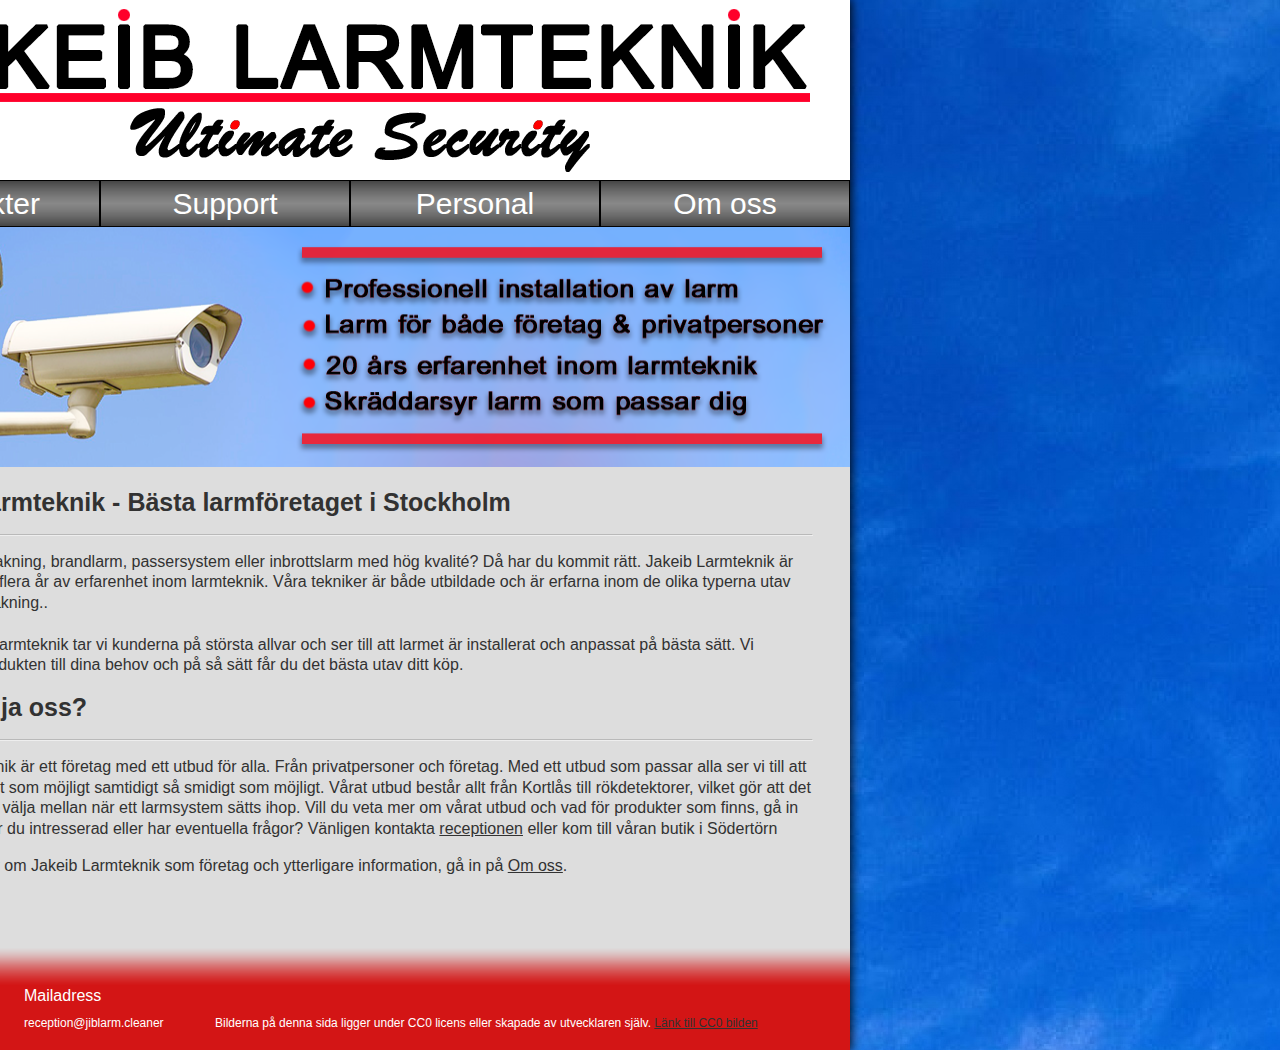
<file: index.html>
<!DOCTYPE html>
<html lang="sv-se">
    <head>
        <meta charset="UTF-8"/>
        <title> Jakeib Larmteknik - Startsida </title>
        <link type="text/css" rel="stylesheet" href="jiblarm.css"/>
    </head>
    <body>
        <div class="content">
            <div class="hlogo">
                <a href="index.html"><img src="Bilder/logo.png" alt="Företagets logo"></a>
            </div>
            <div>
                <ul class="flikar">
                    <li><a class="tab" id="vit" href="Sidor/produkter.html">Produkter</a></li>
                    <li><a class="tab" id="vit" href="Sidor/support.html">Support</a></li>
                    <li><a class="tab" id="vit" href="Sidor/personal.html">Personal</a></li>
                    <li><a class="tab" id="vit" href="Sidor/omoss.html">Om oss</a></li>
                </ul>
            </div>
                <img class="ssbild" src="Bilder/ssbild.png" alt="Övervakningskameror med informerande text bredvid">
            <div class="text">
                <h1>
                Jakeib Larmteknik - Bästa larmföretaget i Stockholm
                </h1>
            <hr id="shr">
                <p>Söker du övervakning, brandlarm, passersystem eller inbrottslarm med hög kvalité? Då har du kommit rätt. Jakeib Larmteknik är ett företag med flera år av erfarenhet inom larmteknik. Våra tekniker är både utbildade och är erfarna inom de olika typerna utav larm och övervakning..<br>
                <br>
                Här på Jakeib Larmteknik tar vi kunderna på största allvar och ser till att larmet är installerat och anpassat på bästa sätt. Vi skräddarsyr produkten till dina behov och på så sätt får du det bästa utav ditt köp.</p>
            </div>
            <div class="text">
                <h1>
                Varför välja oss?
                </h1>
            <hr id="shr">
                <p>Jakeib Larmteknik är ett företag med ett utbud för alla. Från privatpersoner och företag. Med ett utbud som passar alla ser vi till att det blir så säkert som möjligt samtidigt så smidigt som möjligt. Vårat utbud består allt från Kortlås till rökdetektorer, vilket gör att det finns mycket att välja mellan när ett larmsystem sätts ihop. Vill du veta mer om vårat utbud och vad för produkter som finns, gå in på <span><a href="Sidor/produkter.html">Produkter</a></span>. Är du intresserad eller har eventuella frågor? Vänligen kontakta <span><a href="mailto:reception@jiblarm.cleaner">receptionen</a></span> eller kom till våran butik i Södertörn</p>
                <p>För att veta mer om Jakeib Larmteknik som företag och ytterligare information, gå in på <span><a href="Sidor/omoss.html">Om oss</a></span>.</p>
            </div>
            <div class="footer">
                <div class="footertext">
                    <p id="vit">Butikadress</p>
                    <p class="footerp">Röntgenvägen 19</p>
                </div>
                <div class="footertext">
                    <p id="vit">Mailadress</p>
                    <p class="footerp">reception@jiblarm.cleaner</p>
                </div>
                <div class="attribut">
                    <p class="footerp">Bilderna på denna sida ligger under CC0 licens eller skapade av utvecklaren själv. <a href="https://www.pexels.com/photo/police-blue-sky-security-surveillance-96612/">Länk till CC0 bilden</a></p>
                </div>
            </div>
        </div>
    </body> 
</html>
</file>
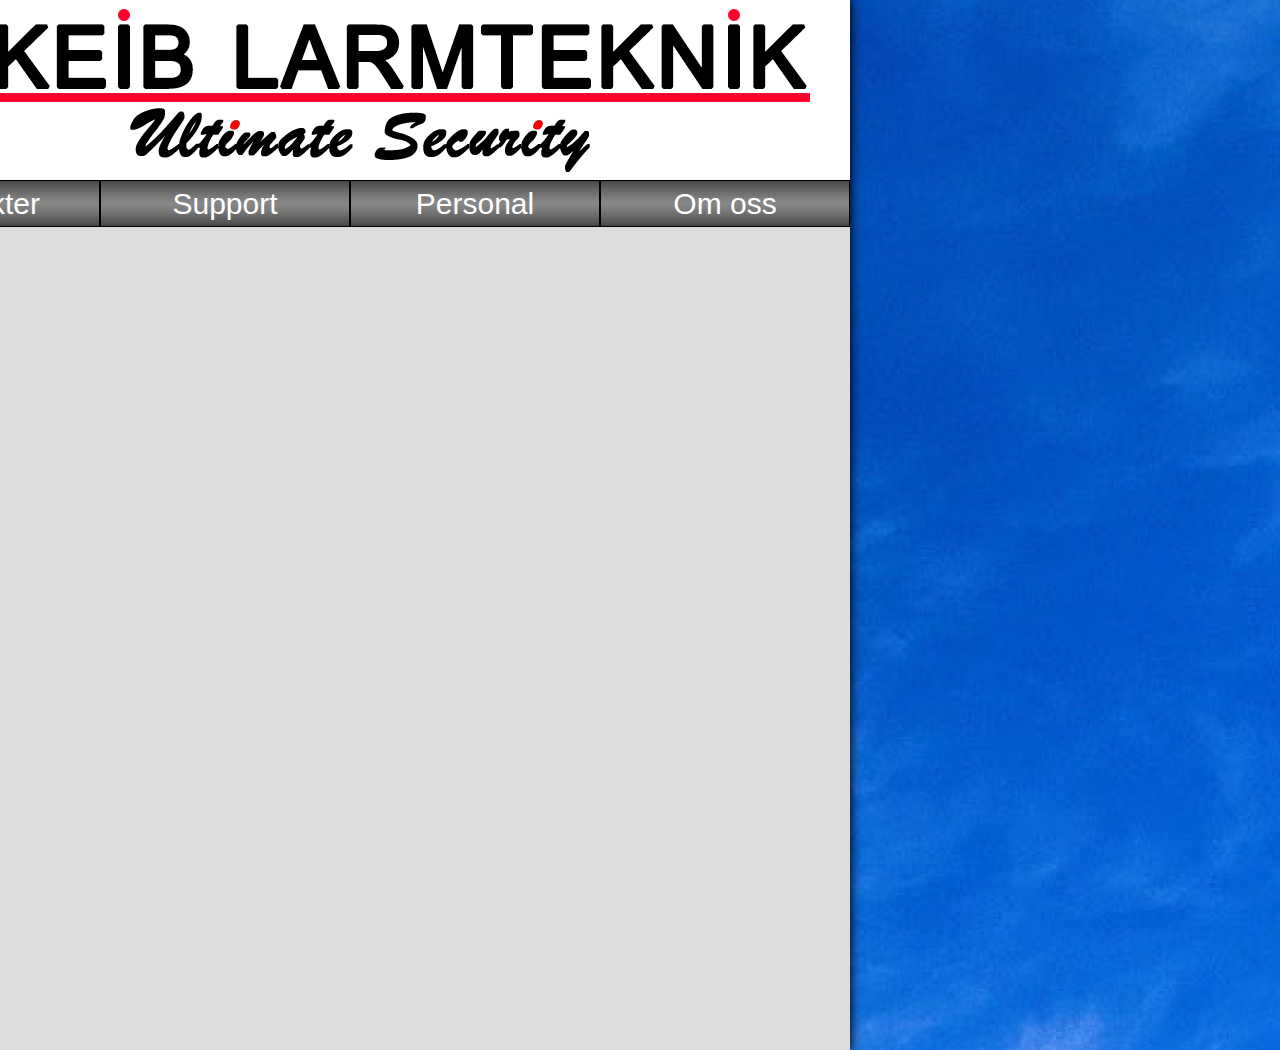
<file: index1.html>
<!DOCTYPE html>
<html lang="sv-se">
	<head>
		<meta charset="UTF-8"/>
		<title> Jakeib Larmteknik - Startsida </title>
		<link type="text/css" rel="stylesheet" href="jiblarm1.css"/>
	</head>
	
	<body>
	<div class="content">
            <div class="hlogo">
                <a href="index.html"><img src="Bilder/logo.png" alt="Företagets logo"></a>
            </div>
			 <div>
                <ul class="flikar">
                    <li><a class="tab" id="vit" href="Sidor/produkter.html">Produkter</a></li>
                    <li><a class="tab" id="vit" href="Sidor/support.html">Support</a></li>
                    <li><a class="tab" id="vit" href="Sidor/personal.html">Personal</a></li>
                    <li><a class="tab" id="vit" href="Sidor/omoss.html">Om oss</a></li>
                </ul>
            </div>
	</body>
	
</html>
</file>
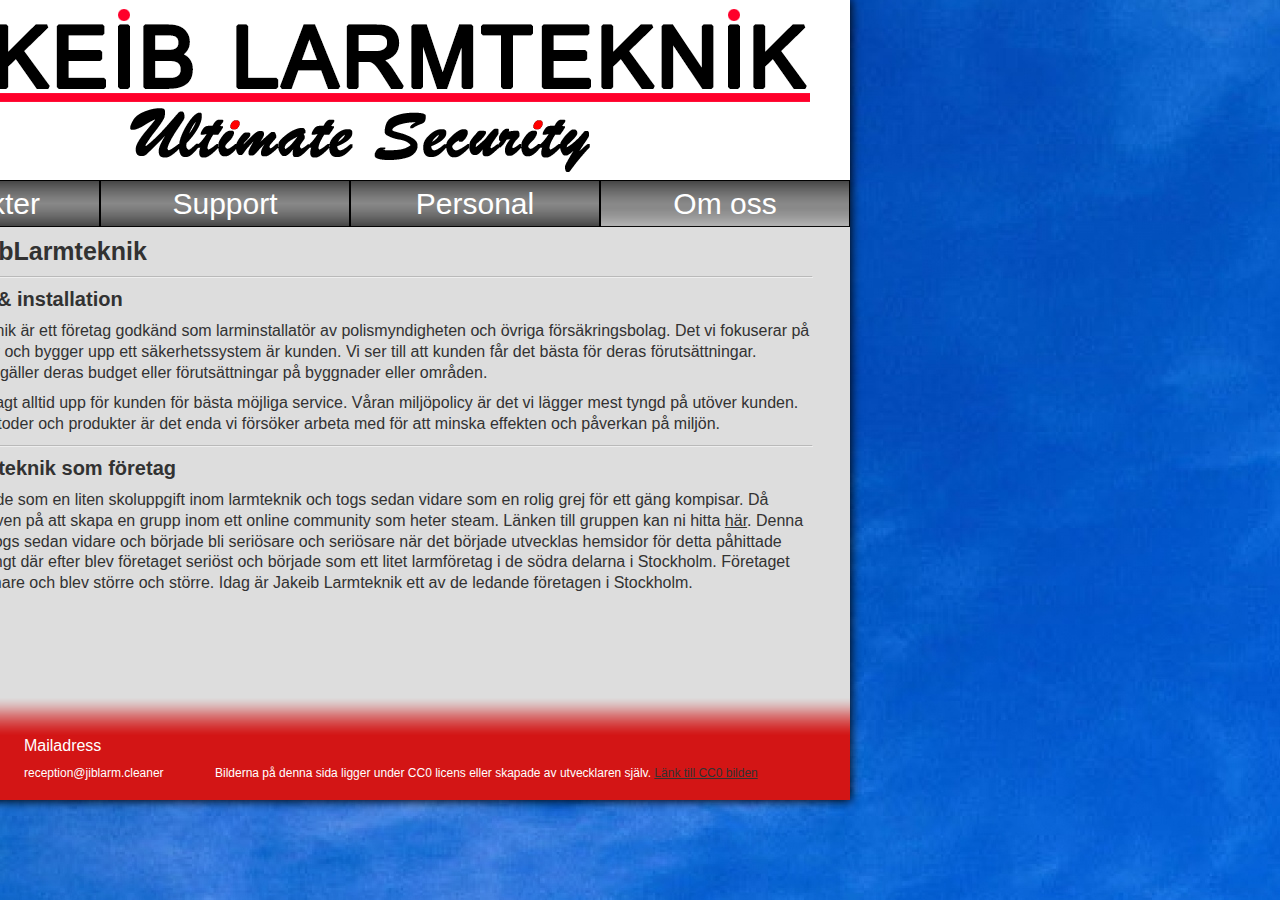
<file: Sidor/omoss.html>
<!DOCTYPE html>
<html lang="sv-se">
    <head>
        <meta charset="UTF-8"/>
        <title> Jakeib Larmteknik - Om oss </title>
        <link type="text/css" rel="stylesheet" href="../jiblarm.css"/>
    </head>
    <body>
        <div class="content" id="omsupport">
            <div class="hlogo">
                <a href="../index.html"><img src="../Bilder/logo.png" alt="Företags logo"></a>
            </div>
                <ul class="flikar">
                    <li><a class="tab" id="vit" href="produkter.html">Produkter</a></li>
                    <li><a class="tab" id="vit" href="support.html">Support</a></li>
                    <li><a class="tab" id="vit" href="personal.html">Personal</a></li>
                    <li><a class="tab" id="marker" href="omoss.html">Om oss</a></li>
                </ul>
                <h1 class="text">Om JakeibLarmteknik</h1>
            <hr>    
                <div class="foretag">
                    <h1 class="pext fext"> Vårt arbete & installation</h1>
                    <p class="text"> Jakeib Larmteknik är ett företag godkänd som larminstallatör av polismyndigheten och övriga försäkringsbolag. Det vi fokuserar på när vi installerar och bygger upp ett säkerhetssystem är kunden. Vi ser till att kunden får det bästa för deras förutsättningar. Oavsett om det gäller deras budget eller förutsättningar på byggnader eller områden.</p>
                    <p class="text">Vi ställer som sagt alltid upp för kunden för bästa möjliga service. Våran miljöpolicy är det vi lägger mest tyngd på utöver kunden. Miljövänliga metoder och produkter är det enda vi försöker arbeta med för att minska effekten och påverkan på miljön.</p>
                </div>
            <hr>
                <div class="foretag">
                    <h1 class="pext fext"> JakeibLarmteknik som företag</h1>
                    <p class="text"> Företaget började som en liten skoluppgift inom larmteknik och togs sedan vidare som en rolig grej för ett gäng kompisar. Då passades det även på att skapa en grupp inom ett online community som heter steam. Länken till gruppen kan ni hitta <span><a href="http://steamcommunity.com/groups/JakeibLarmTeknik" target="_blank">här</a></span>. Denna lille roliga grej togs sedan vidare och började bli seriösare och seriösare när det började utvecklas hemsidor för detta påhittade företag. Inge långt där efter blev företaget seriöst och började som ett litet larmföretag i de södra delarna i Stockholm. Företaget utvecklades senare och blev större och större. Idag är Jakeib Larmteknik ett av de ledande företagen i Stockholm.</p>
                </div>
            <div class="footer">
                <div class="footertext">
                    <p id="vit">Butikadress</p>
                    <p class="footerp">Röntgenvägen 19</p>
                </div>
                <div class="footertext">
                    <p id="vit">Mailadress</p>
                    <p class="footerp">reception@jiblarm.cleaner</p>
                </div>
                <div class="attribut">
                    <p class="footerp">Bilderna på denna sida ligger under CC0 licens eller skapade av utvecklaren själv. <a href="https://www.pexels.com/photo/police-blue-sky-security-surveillance-96612/">Länk till CC0 bilden</a></p>
                </div>
            </div>
        </div>
    </body>
</html>
</file>
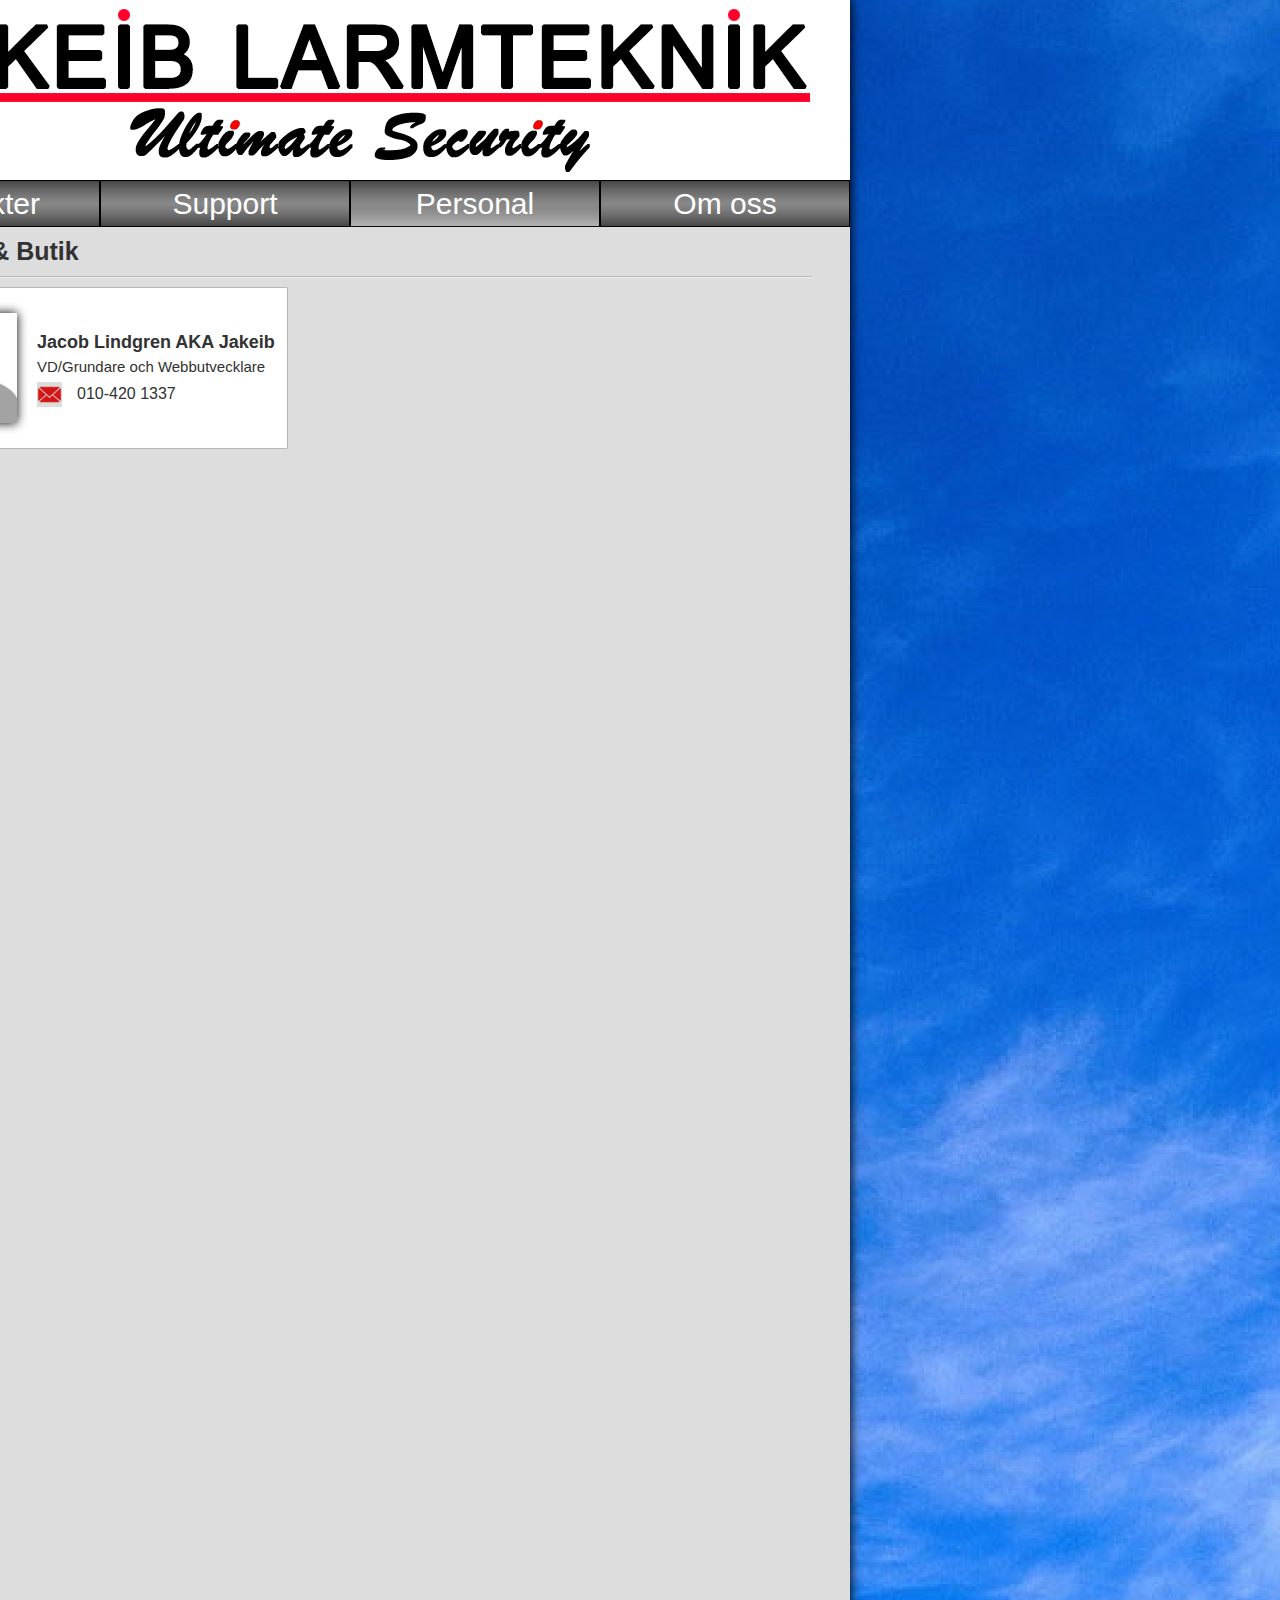
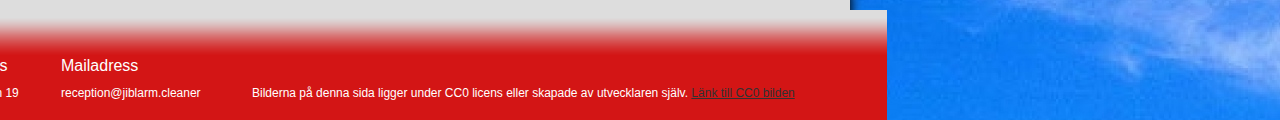
<file: Sidor/personal.html>
<!DOCTYPE html>
<html lang="sv-se">
    <head>
        <meta charset="UTF-8"/>
        <title> Jakeib Larmteknik - Personal </title>
        <link type="text/css" rel="stylesheet" href="../jiblarm.css"/>
    </head>
    <body>
        <div class="content" id="personal">
            <div class="hlogo">
                <a href="../index.html"><img src="../Bilder/logo.png" alt="Företags logo"></a>
            </div>
                <ul class="flikar">
                    <li><a class="tab" id="vit" href="produkter.html">Produkter</a></li>
                    <li><a class="tab" id="vit" href="support.html">Support</a></li>
                    <li><a class="tab" id="marker" href="personal.html">Personal</a></li>
                    <li><a class="tab" id="vit" href="omoss.html">Om oss</a></li>
                </ul>
                <h1 class="text">Ledning & Butik</h1>
            <hr>
                <div class="personal">
 <!-- Jacob -->
                    <div class="section">
                        <img class="avatar" src="../Bilder/avatar.png" alt="bild på person">
                        <p class="namn"> Jacob Lindgren AKA Jakeib </p>
                        <p class="position"> VD/Grundare och Webbutvecklare </p>
                        <a href="mailto:William@jiblarm.cleaner"><img src="../Bilder/mail.png" class="mail">
                        </a>
                        <p class="nummer">010-420 1337</p>
                    </div>
            <div class="footer">
                <div class="footertext">
                    <p id="vit">Butikadress</p>
                    <p class="footerp">Röntgenvägen 19</p>
                </div>
                <div class="footertext">
                    <p id="vit">Mailadress</p>
                    <p class="footerp">reception@jiblarm.cleaner</p>
                </div>
                <div class="attribut">
                    <p class="footerp">Bilderna på denna sida ligger under CC0 licens eller skapade av utvecklaren själv. <a href="https://www.pexels.com/photo/police-blue-sky-security-surveillance-96612/">Länk till CC0 bilden</a></p>
                </div>
            </div>
        </div>
    </body>
</html>
</file>
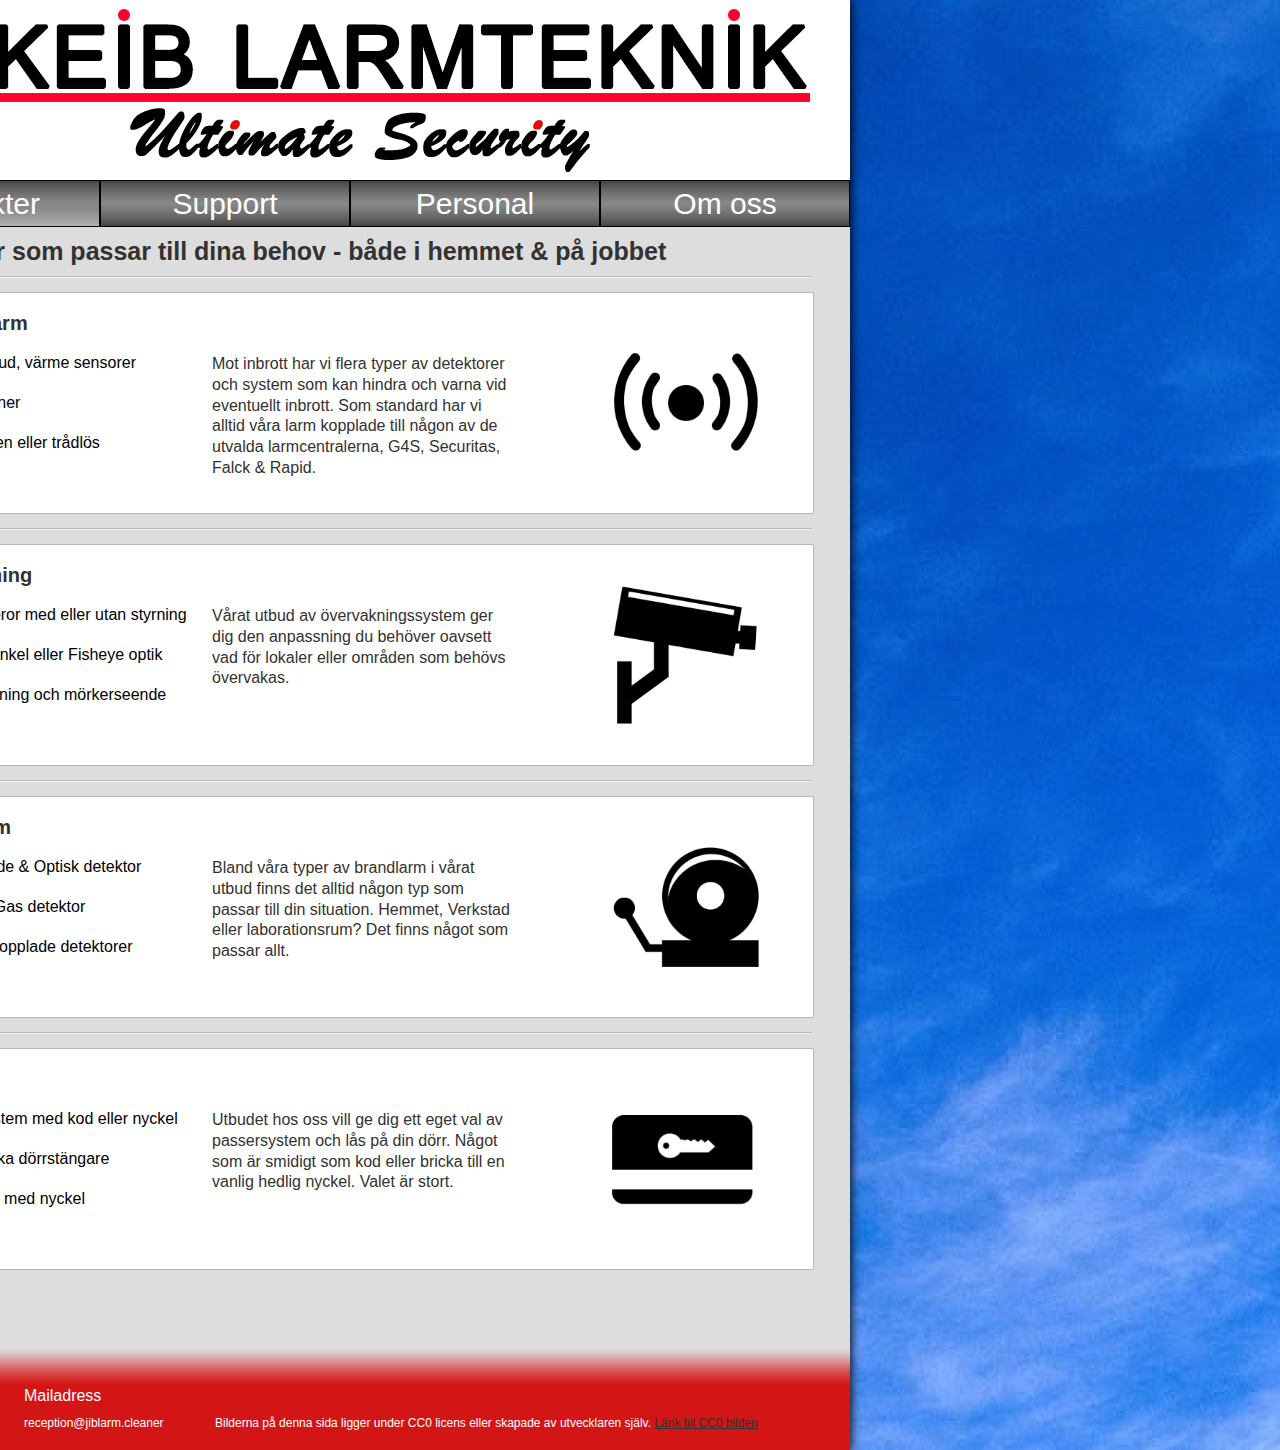
<file: Sidor/produkter.html>
<!DOCTYPE html>
<html lang="sv-se">
    <head>
        <meta charset="UTF-8"/>
        <title> Jakeib Larmteknik - Produkter </title>
        <link type="text/css" rel="stylesheet" href="../jiblarm.css"/>
    </head>
    <body>
        <div class="content" id="prdukts">
            <div class="hlogo">
                <a href="../index.html"><img src="../Bilder/logo.png" alt="Företags logo"></a>
            </div>
                <ul class="flikar">
                    <li><a class="tab" id="marker" href="produkter.html">Produkter</a></li>
                    <li><a class="tab" id="vit" href="support.html">Support</a></li>
                    <li><a class="tab" id="vit" href="personal.html">Personal</a></li>
                    <li><a class="tab" id="vit" href="omoss.html">Om oss</a></li>
                </ul>
                <H1 class="text"> Produkter som passar till dina behov - både i hemmet & på jobbet </H1>
        <hr>
<!-- Inbrott !-->
            <div class="produkter">
                <h1 class="pext"> Inbrottslarm </h1>
                <ul>
                    <li>Rörelse, ljud, värme sensorer</li>
                    <li>Rökmaskiner</li>
                    <li>Trådbunden eller trådlös</li>
                </ul>
                <div class="bext">
                    <P>
                    Mot inbrott har vi flera typer av detektorer och system som kan hindra och varna vid eventuellt inbrott. Som standard har vi alltid våra larm kopplade till någon av de utvalda larmcentralerna, G4S, Securitas, Falck & Rapid.
                    </P>               
                </div>
                <img class="bild" src="../Bilder/inbrott.png" alt="Tecknad bild om inbrottslarm">
            </div>
        <hr>
<!-- Övervakning !-->
            <div class="produkter">
                <h1 class="pext"> Övervakning </h1>
                <ul>
                    <li>PTZ kameror med eller utan styrning</li>
                    <li>Tele, Vidvinkel eller Fisheye optik</li>
                    <li>Ljudinspelning och mörkerseende</li>
                </ul>
                <div class="bext">
                    <P>
                    Vårat utbud av övervakningssystem ger dig den anpassning du behöver oavsett vad för lokaler eller områden som behövs övervakas.
                    </P>               
                </div>
                <img class="bild" src="../Bilder/overvakning.png" alt="Tecknad bild på en övervakningskamera">
            </div>
        <hr>
<!-- Brandlarm !-->
            <div class="produkter">
                <h1 class="pext"> Brandlarm </h1>
                <ul>
                    <li>Joniserande & Optisk detektor</li>
                    <li>Värme & Gas detektor</li>
                    <li>Sammankopplade detektorer</li>
                </ul>
                <div class="bext">
                    <P>
                    Bland våra typer av brandlarm i vårat utbud finns det alltid någon typ som passar till din situation. Hemmet, Verkstad eller laborationsrum? Det finns något som passar allt.
                    </P>               
                </div>
                <img class="bild" src="../Bilder/brandlarm.png"  alt="Bild på ett brandlarm">
            </div>
        <hr>
<!-- Portlås !-->
            <div class="produkter">
                <h1 class="pext"> Portlås </h1>
                <ul>
                    <li>Passersystem med kod eller nyckel</li>
                    <li>Elektroniska dörrstängare</li>
                    <li>Vanligt lås med nyckel</li>
                </ul>
                <div class="bext">
                    <P>
                    Utbudet hos oss vill ge dig ett eget val av passersystem och lås på din dörr. Något som är smidigt som kod eller bricka till en vanlig hedlig nyckel. Valet är stort.
                    </P>               
                </div>
                <img class="bild" src="../Bilder/portlas.png"  alt="Bild på ett nyckelkort">
            </div>
            <div class="footer">
                <div class="footertext">
                    <p id="vit">Butikadress</p>
                    <p class="footerp">Röntgenvägen 19</p>
                </div>
                <div class="footertext">
                    <p id="vit">Mailadress</p>
                    <p class="footerp">reception@jiblarm.cleaner</p>
                </div>
                <div class="attribut">
                    <p class="footerp">Bilderna på denna sida ligger under CC0 licens eller skapade av utvecklaren själv. <a href="https://www.pexels.com/photo/police-blue-sky-security-surveillance-96612/">Länk till CC0 bilden</a></p>
                </div>
            </div>
        </div>
    </body>
</html>
</file>
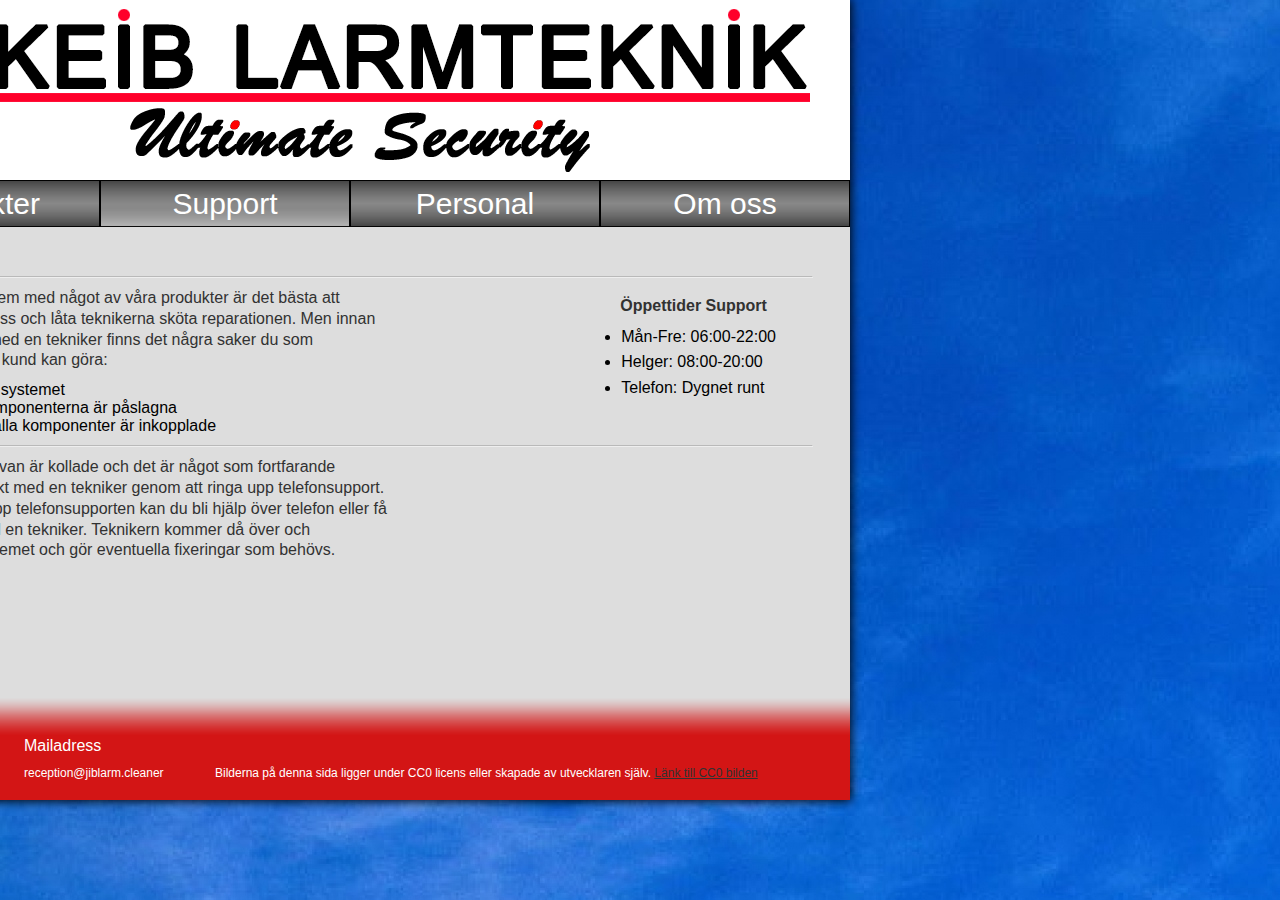
<file: Sidor/support.html>
<!DOCTYPE html>
<html lang="sv-se">
    <head>
        <meta charset="UTF-8"/>
        <title> Jakeib Larmteknik - Support </title>
        <link type="text/css" rel="stylesheet" href="../jiblarm.css"/>
    </head>
    <body>
        <div class="content" id="omsupport">
            <div class="hlogo">
                <a href="../index.html"><img src="../Bilder/logo.png" alt="Företags logo"></a>
            </div>
                <ul class="flikar">
                    <li><a class="tab" id="vit" href="produkter.html">Produkter</a></li>
                    <li><a class="tab" id="marker" href="support.html">Support</a></li>
                    <li><a class="tab" id="vit" href="personal.html">Personal</a></li>
                    <li><a class="tab" id="vit" href="omoss.html">Om oss</a></li>
                </ul>
                <h1 class="text">Support</h1>
        <hr>
                <p class="text suptext"> När något problem med något av våra produkter är det bästa att vända sig mot oss och låta teknikerna sköta reparationen. Men innan du tar kontakt med en tekniker finns det några saker du som användare eller kund kan göra:</p>
                <ul class="text">
                    <li>Starta om systemet </li>
                    <li>Se om komponenterna är påslagna</li>
                    <li>Se till att alla komponenter är inkopplade</li>
                </ul>
        <hr>
                <p class="text suptext"> Om alla saker ovan är kollade och det är något som fortfarande strular, ta kontakt med en tekniker genom att ringa upp telefonsupport. När du ringer upp telefonsupporten kan du bli hjälp över telefon eller få en bokning med en tekniker. Teknikern kommer då över och inspekterar systemet och gör eventuella fixeringar som behövs.</p>
            <div class="tider">
                <p class="tidtext"> Öppettider Support</p>
                <ul class="text">
                    <li>Mån-Fre: 06:00-22:00</li>
                    <li>Helger: 08:00-20:00</li>
                    <li>Telefon: Dygnet runt</li>
                </ul>
            </div>
            <div class="footer">
                <div class="footertext">
                    <p id="vit">Butikadress</p>
                    <p class="footerp">Röntgenvägen 19</p>
                </div>
                <div class="footertext">
                    <p id="vit">Mailadress</p>
                    <p class="footerp">reception@jiblarm.cleaner</p>
                </div>
                <div class="attribut">
                    <p class="footerp">Bilderna på denna sida ligger under CC0 licens eller skapade av utvecklaren själv. <a href="https://www.pexels.com/photo/police-blue-sky-security-surveillance-96612/">Länk till CC0 bilden</a></p>
                </div>
            </div>
        </div>
    </body>
</html>
</file>
<file: jiblarm.css>
body {
    background-image: url("bakgrund.jpg");
    margin:0px;
	position: absolute;
    right: 430px;
    font-family:sans-serif;
	position: center;
}

.content{
    background:#dddddd;
    width:1000px;
    height:1050px;
    box-shadow:0px 0px 10px 1px;
    position:relative;
}

#prdukts{
    height:1450px;
}

#omsupport{	
   height:800px; 
}

#personal{
    height:1720px;
}

h1{
    font-size:25px;
    color:#323232; 
}

p{
    font-size:16px;
    line-height:1.3;
    color:#323232;
}

ul{
    margin:0px;
}

.text{
    margin:10px 37px 10px 37px;
}

.bext{
    width:300px;
    position:absolute;
    top:45px;
    left:325px;
}

.pext{
    margin:10px 10px 0px 24px;
    font-size:20px;
}

.hlogo{
    height:180px;
}

.flikar{
    list-style-type: none;
    margin:0px;
    padding:0px 0px 47px 0px;
}

.tab{
    float:left;
    width:250px;
    height:40px;
    font-size:30px;
    color:#FFFFFF;
    background-image:url("Bilder/greyflik.png");
    background-size: 100% 100%;
    text-align: center;
    text-decoration: none;
    padding-top: 7px;
}

.ssbild{
    height:240px;
    width:1000px;
}

.produkter{
    width:926px;
    height:220px;
    background-color:white;
    box-shadow:0px 0px 1px 0px;
    margin:5px 37px 15px 37px;
    position:relative;
    line-height:40px;
    float:right;
}

.bild{
    width:180px;
    height:180px;
    background: red;
    position:absolute;
    right:37px;
    top:20px;
}

.tab:hover{
    background-image:url("Bilder/greyflikh.png");
}

#marker{
    background-image:url("Bilder/markor.png"); 
    color:white;
}

#marker:hover{
    background-image:url("Bilder/greyflikh.png");
}

hr{
    box-sizing:content-box;
    margin:5px 37px 10px 37px;
    border-top:1px solid #b9b9b9;
}

#shr{
    margin:5px 0px 10px 0px;
}

.personal{
    width: 930px;
    height: 200px;
    margin: 10px 0px -35px 37px;
}

.section{
    height:160px;
    width:400px;
    Float:left;
    position:relative;
    background-color:white;
    box-shadow:0px 0px 1px 0px;
}

#rsection{
    left:126px;
}

.avatar{
    position:absolute;
    top:25px;
    left:20px;
    height:110px;
    width:110px;
    box-shadow:0px 0px 10px 0px;
}

.namn{
    font-weight:bold;
    font-size:18px;
    position:relative;
    top:25px;
    left:150px;
}

.position{
    position:relative;
    top:10px;
    left:150px;
    font-size:15px;
}

.fext{
    margin:0px 0px 0px 37px;
}

.footer{
    background-image:url(Bilder/footer.png);
    height:110px;
    width:1000px;
    position:absolute;
    bottom:0px;
}

.footertext{
    margin:30px 0px 0px 37px;
    width:100px;
    float:left;
    color:white;
}

.footerp{
    font-size:12px;
    line-height:0;
    color:white;
}

.attribut{
    position:absolute;
    bottom:15px;
    left:365px;
}

.tidtext{
    font-weight:bold;
    margin:0px 0px -3px 76px;
    font-size:16px;
}

.tider{
    position:absolute;
    top:296px;
    right:37px;
    line-height:1.6;
}

.suptext{
    width:500px;
}

.mail{
    position:absolute;
    height:25px;
    width:25px;
    left:150px;
}

.nummer{
    position: absolute;
    top: 80px;
    left: 190px;
}

a{
    color: #323232;
}

a:visited{
    color: #323232;
}

#vit{
    color:white;
}
</file>
<file: jiblarm1.css>
body {
    background-image: url("bakgrund.jpg");
    margin:0px;
	position: absolute;
    right: 430px;
    font-family:sans-serif;
	position: center;
}

.content{
    background:#dddddd;
    width:1000px;
    height:1050px;
    box-shadow:0px 0px 10px 1px;
    position:relative;
}

.hlogo{
    height:180px;
}

.flikar{
    list-style-type: none;
    margin:0px;
    padding:0px 0px 47px 0px;
}

.tab{
    float:left;
    width:250px;
    height:40px;
    font-size:30px;
    color:#FFFFFF;
    background-image:url("Bilder/greyflik.png");
    background-size: 100% 100%;
    text-align: center;
    text-decoration: none;
    padding-top: 7px;
}
.tab:hover{
    background-image:url("Bilder/greyflikh.png");
}
</file>
